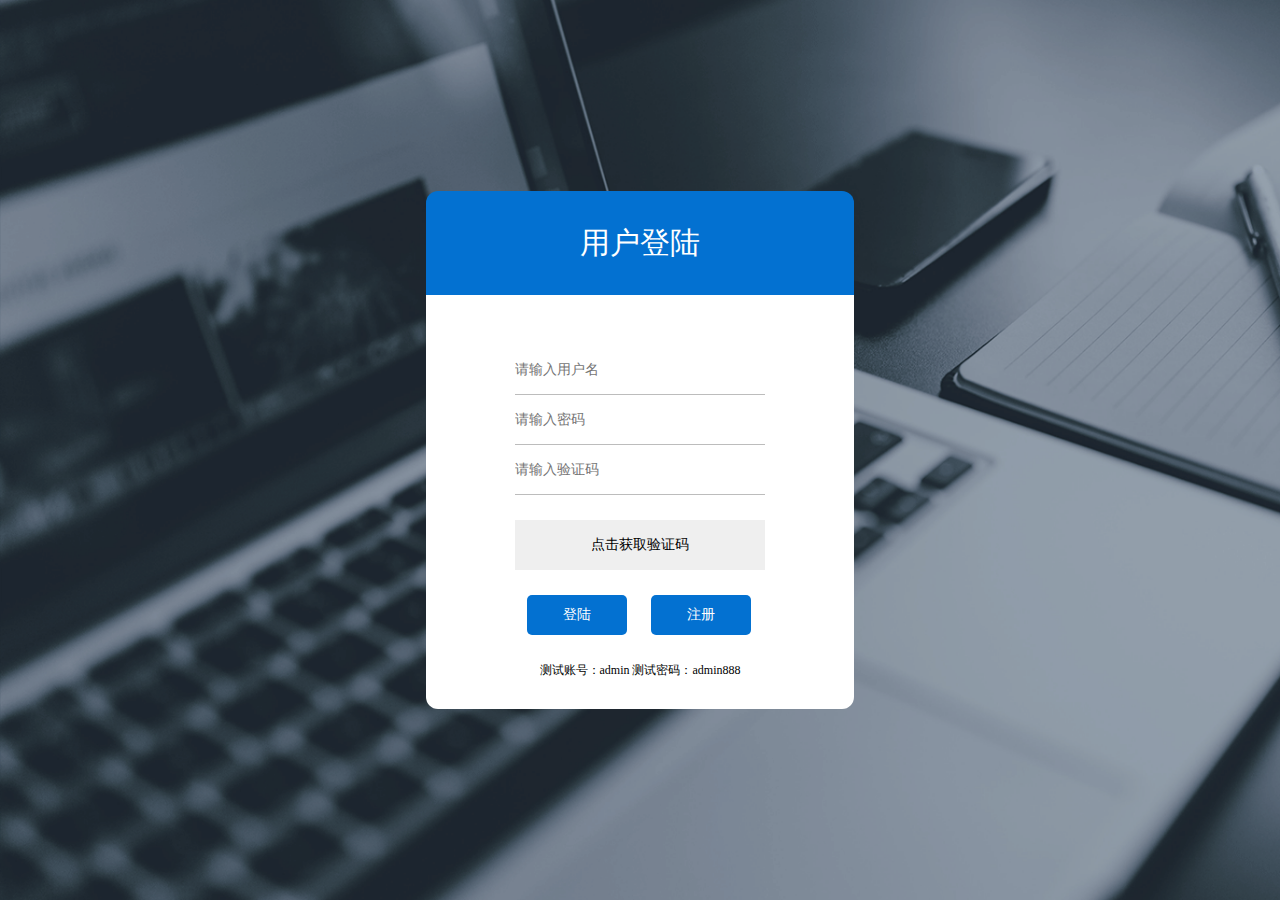
<file: index.html>
<!DOCTYPE html>
<html lang="en">

<head>
    <meta charset="UTF-8">
    <meta name="viewport" content="width=device-width, initial-scale=1.0">
    <meta http-equiv="X-UA-Compatible" content="ie=edge">
    <link rel="stylesheet" href="./css/style.css">
    <script src="./js/common.js"></script>
    <title>用户登陆-本系统由林超凯倾情打造</title>
    <script>
        window.onload = function () {
            // 获取节点
            var user = getid("user");
            var pwd = getid("pwd");
            var inputCode = getid("inputCode");
            var randomNum = getid("getRandomNumBtn");
            var loginBtn = getid("loginBtn");


            // 获取随机数
            randomNum.onclick = function () {
                randomNum.value = ranNum(6);
                randomNum.style.fontSize = "20px";
            }

            // 控制登陆验证
            loginBtn.onclick = function () {
                // 获取节点值
                var userName = user.value;
                var passWord = pwd.value;
                var inputRanCode = inputCode.value;
                var ranNum = randomNum.value;

                // 开始判断
                if (userName && passWord && inputRanCode) {
                    if (userName == "admin" && passWord == "admin888" && inputRanCode.toLowerCase == ranNum.toLowerCase) {
                        window.open("./html/user.html");
                    } else {
                        alert("您填写的信息有误，请重新填写并登陆");
                    }
                    // console.log(userName);
                    // console.log(passWord);
                    // console.log(inputRanCode);
                    // console.log(ranNum);
                } else {
                    alert("请填写完整的登陆信息");
                }
            }
        }
    </script>
</head>

<body>
    <div id="login">
        <div class="container">
            <div class="loginWindows">
                <div class="loginWindowsTop">
                    <h2 class="loginWindowsTitle">用户登陆</h2>
                </div>
                <div class="loginWindowsBottom">
                    <div class="loginWindowsInput">
                        <ul>
                            <li class="itmes">
                                <input id="user" type="text" placeholder="请输入用户名">
                            </li>
                            <li class="itmes">
                                <input id="pwd" type="password" placeholder="请输入密码">
                            </li>
                            <li class="itmes">
                                <input id="inputCode" type="text" placeholder="请输入验证码">
                            </li>
                            <li class="itmes clearBorder">
                                <input id="getRandomNumBtn" type="button" value="点击获取验证码">
                            </li>
                            <li class="itmes clearBorder loginBtnBox">
                                <input id="loginBtn" type="button" value="登陆">
                                <input type="button" value="注册">
                            </li>
                            <li class="itmes clearBorder">
                                <span class="bottomTex">测试账号：admin 测试密码：admin888</span>
                            </li>
                        </ul>
                    </div>
                </div>
            </div>
        </div>
    </div>
</body>

</html>
</file>
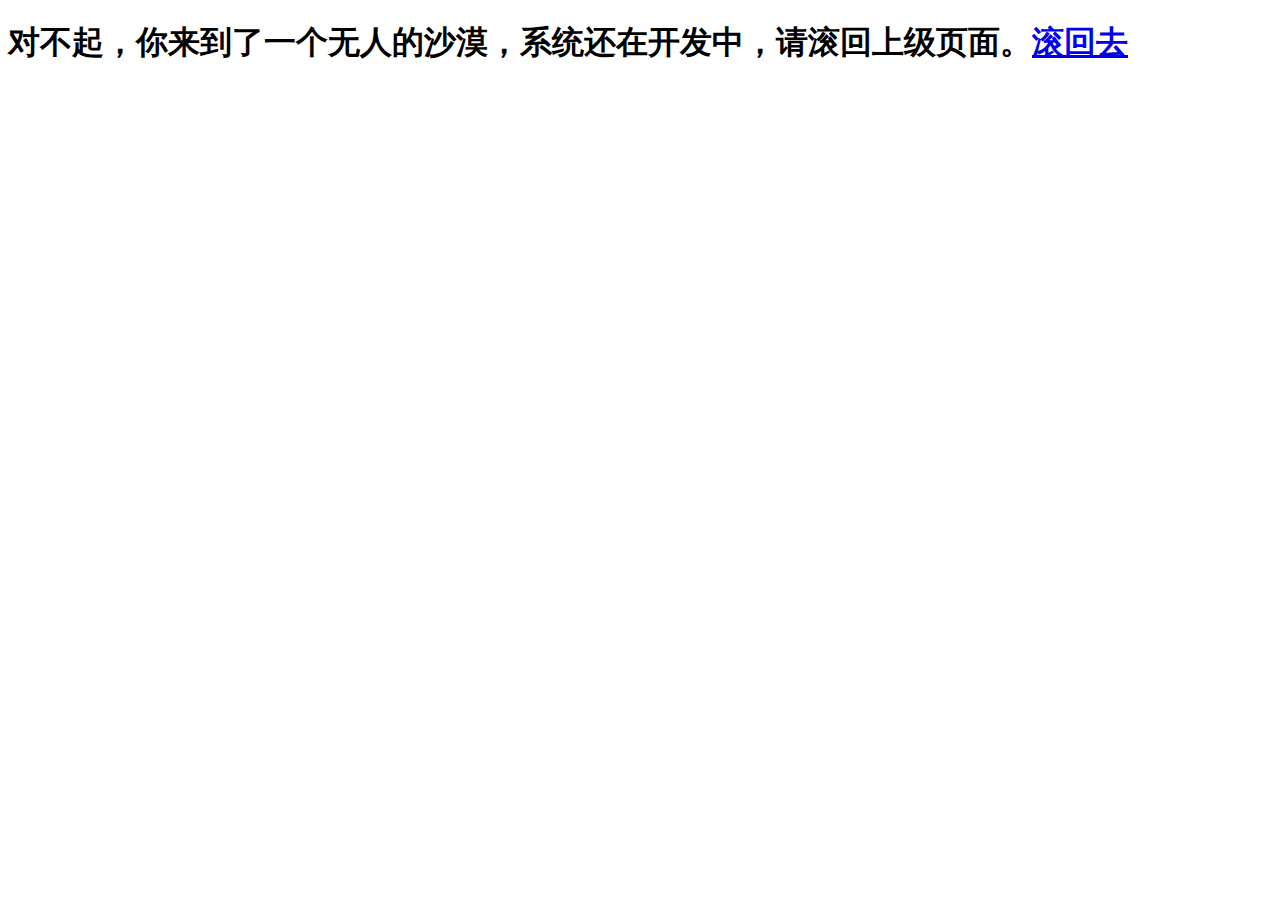
<file: html/user.html>
<!DOCTYPE html>
<html lang="en">
<head>
    <meta charset="UTF-8">
    <meta name="viewport" content="width=device-width, initial-scale=1.0">
    <meta http-equiv="X-UA-Compatible" content="ie=edge">
    <title>用户管理系统-本系统由林超凯倾情打造</title>
</head>
<body>
    <h1>对不起，你来到了一个无人的沙漠，系统还在开发中，请滚回上级页面。<a href="../index.html">滚回去</a></h1>
</body>
</html>
</file>
<file: css/style.css>
/* 清除默认样式 */
* {
    margin: 0;
    padding: 0;
    box-sizing: border-box;
}

ul,
li {
    list-style: none;
}

input {
    border: none;
    outline: none;
}

html,
body {
    height: 100%;
}

/* 容器 */
#login {
    height: 100%;
    background: url(../img/bg.png) no-repeat;
    background-size: cover;
}

/* 登陆窗口 */
.loginWindows {
    width: 428px;
    height: 518px;
    /* border: 1px solid; */
    position: absolute;
    left: 50%;
    top: 50%;
    transform: translate(-50%, -50%);
}

/* 登陆窗口顶部 */
.loginWindows .loginWindowsTop {
    width: 100%;
    height: 20%;
    /* border: 1px solid; */
    background-color: #0371d1;
    border-radius: 12px 12px 0 0;
    position: relative;

}

/* 登陆窗口顶部标题 */
.loginWindows .loginWindowsTitle {
    font-size: 30px;
    color: #fff;
    text-align: center;
    font-weight: normal;
    position: absolute;
    left: 50%;
    top: 50%;
    transform: translate(-50%, -50%);
}

/* 登陆窗口底部 */
.loginWindows .loginWindowsBottom {
    width: 100%;
    height: 80%;
    /* border: 1px solid; */
    background-color: #fff;
    border-radius: 0 0 12px 12px;
}

.loginWindows .loginWindowsInput {
    width: 250px;
    margin: 0 auto;
    /* border: 1px solid; */
}

.loginWindows .loginWindowsInput ul {
    width: 100%;
    padding-top: 50px;
}

.loginWindows .loginWindowsInput li {
    width: 100%;
    height: 50px;
    line-height: 50px;
    border-bottom: 1px solid #bcbcbc;
}

.loginWindows .loginWindowsInput li:nth-child(3) {
    margin-bottom: 25px;
}

.loginWindows .loginWindowsInput .clearBorder {
    border: none;
}

.loginWindows .loginWindowsInput input {
    display: block;
    width: 100%;
    height: 100%;
    font-size: 14px;
}

#getRandomNumBtn:hover {
    background-color: #0371d1;
    color: #fff;
    cursor: pointer;
}

.loginBtnBox {
    margin-top: 25px;
}

.loginBtnBox input[type="button"] {
    display: block;
    width: 100px;
    height: 40px;
    border-radius: 5px;
    background-color: #0371d1;
    color: #fff;
    margin: 0 12px 0;
    cursor: pointer;
    float: left;
}

.loginWindows .loginWindowsInput .bottomTex {
    display: block;
    text-align: center;
    font-size: 12px;
}
</file>
